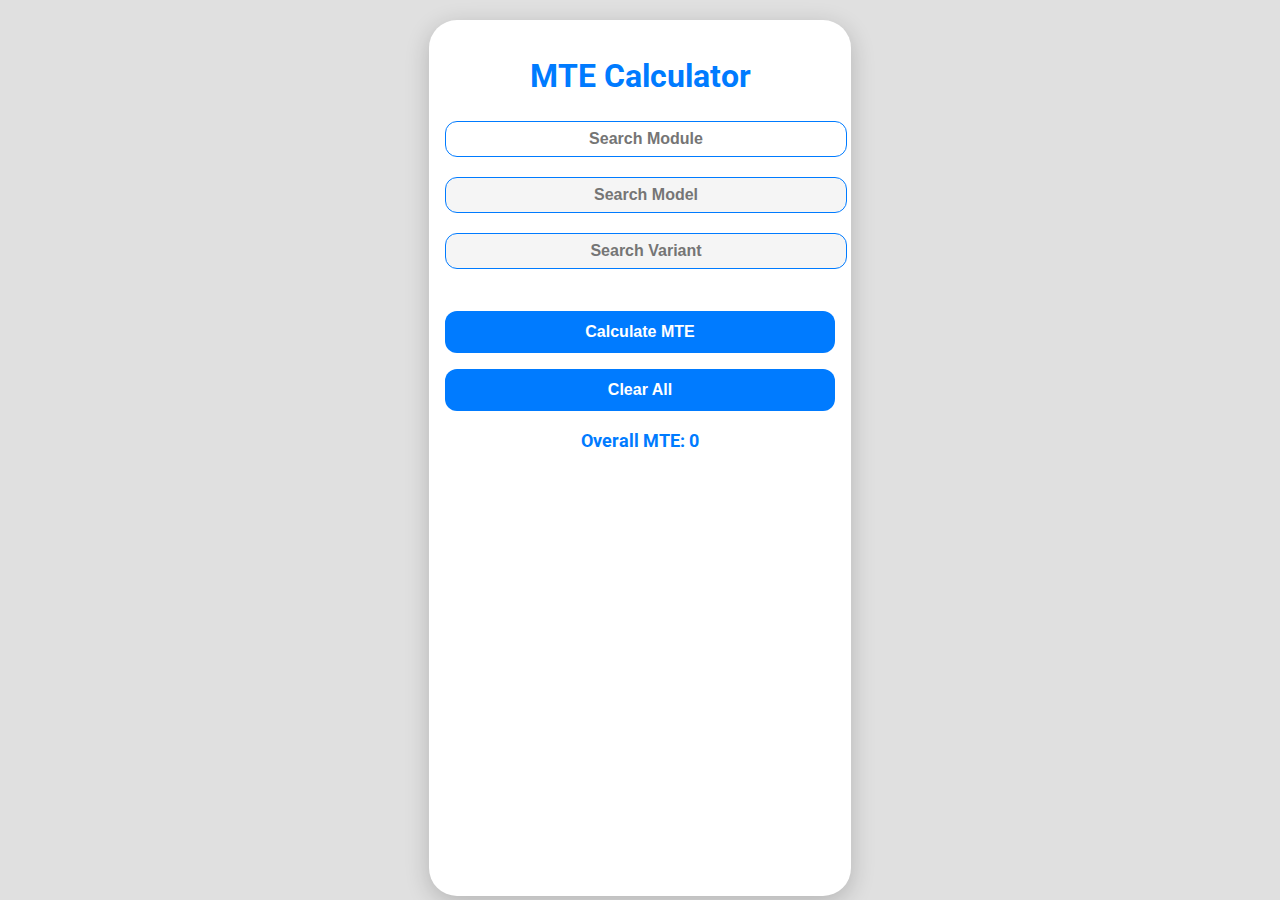
<file: index.html>
<!DOCTYPE html>
<html lang="en">
<head>
<meta charset="UTF-8">
<meta name="viewport" content="width=device-width, initial-scale=1.0">
<title>MTE Calculator</title>
<link href="https://fonts.googleapis.com/css2?family=Roboto:wght@400;500;700&display=swap" rel="stylesheet">
<link rel="stylesheet" href="style.css">
</head>
<body>
<div class="container">
  <h1>MTE Calculator</h1>

  <!-- MODULE -->
  <div class="dropdown-wrapper">
    <input type="text" id="moduleInput" placeholder="Search Module" class="dropdown" autocomplete="off">
    <div class="list" id="moduleList"></div>
  </div>

  <!-- MODEL -->
  <div class="dropdown-wrapper">
    <input type="text" id="modelInput" placeholder="Search Model" class="dropdown" disabled autocomplete="off">
    <div class="list" id="modelList"></div>
  </div>

  <!-- VARIANT -->
  <div class="dropdown-wrapper">
    <input type="text" id="variantInput" placeholder="Search Variant" class="dropdown" disabled autocomplete="off">
    <div class="list" id="variantList"></div>
  </div>

  <!-- SELECTED VARIANTS -->
  <div class="chips-container" id="chips"></div>

  <!-- BUTTONS -->
  <button id="calculateBtn">Calculate MTE</button>
  <div class="loading" id="loading" style="display:none;"><div class="spinner"></div>Calculating...</div>
  <button id="clearBtn">Clear All</button>

  <!-- MTE RESULT -->
  <div class="mte-display" id="mteDisplay">Overall MTE: 0</div>
</div>

<script src="script.js"></script>
</body>
</html>
</file>
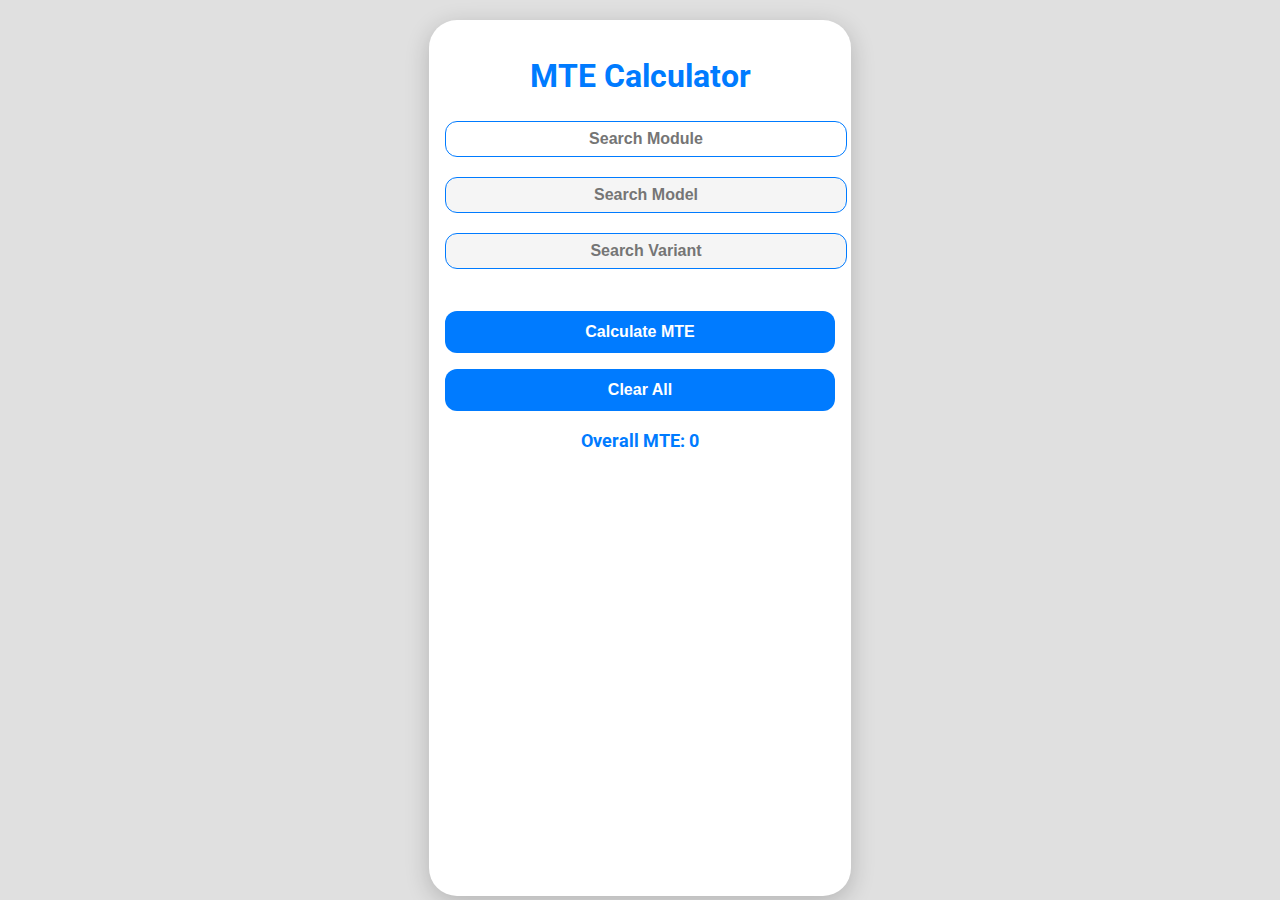
<file: frontend/index.html>
<!DOCTYPE html>
<html lang="en">
<head>
  <meta charset="UTF-8">
  <meta name="viewport" content="width=device-width, initial-scale=1.0">
  <title>MTE Calculator</title>

  <!-- Google Fonts -->
  <link href="https://fonts.googleapis.com/css2?family=Roboto:wght@400;500;700&display=swap" rel="stylesheet">

  <!-- Stylesheet -->
  <link rel="stylesheet" href="style.css">

  <!-- PWA Manifest & Theme -->
  <link rel="manifest" href="manifest.json">
  <meta name="theme-color" content="#4CAF50">

  <!-- Favicon & App Icons -->
  <link rel="icon" href="icons/frame1-192.png" sizes="192x192" type="image/png">
</head>
<body>
  <div class="container">
    <h1>MTE Calculator</h1>

    <!-- MODULE -->
    <div class="dropdown-wrapper">
      <input type="text" id="moduleInput" placeholder="Search Module" class="dropdown" autocomplete="off">
      <div class="list" id="moduleList"></div>
    </div>

    <!-- MODEL -->
    <div class="dropdown-wrapper">
      <input type="text" id="modelInput" placeholder="Search Model" class="dropdown" disabled autocomplete="off">
      <div class="list" id="modelList"></div>
    </div>

    <!-- VARIANT -->
    <div class="dropdown-wrapper">
      <input type="text" id="variantInput" placeholder="Search Variant" class="dropdown" disabled autocomplete="off">
      <div class="list" id="variantList"></div>
    </div>

    <!-- SELECTED VARIANTS -->
    <div class="chips-container" id="chips"></div>

    <!-- BUTTONS -->
    <button id="calculateBtn">Calculate MTE</button>
    <div class="loading" id="loading" style="display:none;"><div class="spinner"></div>Calculating...</div>
    <button id="clearBtn">Clear All</button>

    <!-- MTE RESULT -->
    <div class="mte-display" id="mteDisplay">Overall MTE: 0</div>
  </div>

  <!-- Script -->
  <script src="script.js"></script>

  <!-- Service Worker Registration -->
  <script>
    if ('serviceWorker' in navigator) {
      window.addEventListener('load', () => {
        navigator.serviceWorker.register('/service-worker.js')
          .then(registration => console.log('✅ Service Worker registered:', registration.scope))
          .catch(error => console.log('❌ Service Worker registration failed:', error));
      });
    }
  </script>
</body>
</html>
</file>
<file: style.css>
body {
  margin:0; padding:0;
  font-family:'Roboto', Arial, sans-serif;
  background:#e0e0e0;
  display:flex;
  justify-content:center;
  align-items:flex-start;
  min-height:100vh;
}
.container {
  width:390px; min-height:844px; 
  margin-top:20px; padding:16px;
  background:#fff; border-radius:28px;
  box-shadow:0 6px 24px rgba(0,0,0,0.2);
  position:relative; overflow-y:auto;
  display:flex;
  flex-direction:column;
}
h1 { text-align:center; color:#007bff; margin-bottom:16px; }

/* INPUTS */
.dropdown-wrapper { position:relative; margin:10px 0; }
.dropdown {
  width:100%; padding:8px 5px;
  border-radius:12px; border:1px solid #007bff;
  font-size:1rem; color:#007bff; font-weight:bold;
  text-align:center;
}
.dropdown:disabled { background:#f5f5f5; color:#999; }

/* DROPDOWN LIST */
.list {
  position:absolute; top:100%; left:0; width:100%;
  max-height:140px; overflow-y:auto;
  background:#fff; border:1px solid #007bff;
  border-radius:12px; box-shadow:0 4px 12px rgba(0,0,0,0.2);
  display:none; z-index:1000;
}
.list div { padding:6px 10px; cursor:pointer; white-space:nowrap; overflow:hidden; text-overflow:ellipsis;}
.list div:hover { background:#007bff; color:#fff; }
.list div:active { background: rgba(0,123,255,0.3); }

/* CHIPS */
.chips-container { display:flex; flex-wrap:wrap; gap:10px; margin:12px 0; }
.chip { background:#007bff; color:#fff; padding:6px 12px; border-radius:20px; display:flex; align-items:center; font-size:0.9rem; touch-action: pan-x; }
.chip span { margin-left:8px; cursor:pointer; font-weight:bold; }

/* BUTTONS */
button {
  width:100%; padding:12px; margin:8px 0;
  background:#007bff; color:#fff; border:none; border-radius:12px; font-weight:bold;
  font-size:1rem; cursor:pointer;
}
button:hover { opacity:0.9; }
button:active { background: rgba(0,123,255,0.3); }

/* MTE DISPLAY */
.mte-display { text-align:center; margin-top:12px; color:#007bff; font-weight:bold; font-size:1.1rem; }
.loading { font-style:italic; color:#555; margin:10px 0; display:flex; align-items:center; justify-content:center; gap:6px; }
.spinner {
  border:3px solid #f3f3f3;
  border-top:3px solid #007bff;
  border-radius:50%;
  width:16px; height:16px;
  animation: spin 0.8s linear infinite;
}
@keyframes spin { 0%{transform:rotate(0deg);} 100%{transform:rotate(360deg);} }

/* SWIPE ANIMATION FOR CHIPS */
@keyframes swipeOut { 0% {transform:translateX(0);} 100% {transform:translateX(120%); opacity:0;} }
</file>
<file: frontend/style.css>
body {
  margin:0; padding:0;
  font-family:'Roboto', Arial, sans-serif;
  background:#e0e0e0;
  display:flex;
  justify-content:center;
  align-items:flex-start;
  min-height:100vh;
}
.container {
  width:390px; min-height:844px; 
  margin-top:20px; padding:16px;
  background:#fff; border-radius:28px;
  box-shadow:0 6px 24px rgba(0,0,0,0.2);
  position:relative; overflow-y:auto;
  display:flex;
  flex-direction:column;
}
h1 { text-align:center; color:#007bff; margin-bottom:16px; }

/* INPUTS */
.dropdown-wrapper { position:relative; margin:10px 0; }
.dropdown {
  width:100%; padding:8px 5px;
  border-radius:12px; border:1px solid #007bff;
  font-size:1rem; color:#007bff; font-weight:bold;
  text-align:center;
}
.dropdown:disabled { background:#f5f5f5; color:#999; }

/* DROPDOWN LIST */
.list {
  position:absolute; top:100%; left:0; width:100%;
  max-height:140px; overflow-y:auto;
  background:#fff; border:1px solid #007bff;
  border-radius:12px; box-shadow:0 4px 12px rgba(0,0,0,0.2);
  display:none; z-index:1000;
}
.list div { padding:6px 10px; cursor:pointer; white-space:nowrap; overflow:hidden; text-overflow:ellipsis;}
.list div:hover { background:#007bff; color:#fff; }
.list div:active { background: rgba(0,123,255,0.3); }

/* CHIPS */
.chips-container { display:flex; flex-wrap:wrap; gap:10px; margin:12px 0; }
.chip { background:#007bff; color:#fff; padding:6px 12px; border-radius:20px; display:flex; align-items:center; font-size:0.9rem; touch-action: pan-x; }
.chip span { margin-left:8px; cursor:pointer; font-weight:bold; }

/* BUTTONS */
button {
  width:100%; padding:12px; margin:8px 0;
  background:#007bff; color:#fff; border:none; border-radius:12px; font-weight:bold;
  font-size:1rem; cursor:pointer;
}
button:hover { opacity:0.9; }
button:active { background: rgba(0,123,255,0.3); }

/* MTE DISPLAY */
.mte-display { text-align:center; margin-top:12px; color:#007bff; font-weight:bold; font-size:1.1rem; }
.loading { font-style:italic; color:#555; margin:10px 0; display:flex; align-items:center; justify-content:center; gap:6px; }
.spinner {
  border:3px solid #f3f3f3;
  border-top:3px solid #007bff;
  border-radius:50%;
  width:16px; height:16px;
  animation: spin 0.8s linear infinite;
}
@keyframes spin { 0%{transform:rotate(0deg);} 100%{transform:rotate(360deg);} }

/* SWIPE ANIMATION FOR CHIPS */
@keyframes swipeOut { 0% {transform:translateX(0);} 100% {transform:translateX(120%); opacity:0;} }
</file>
